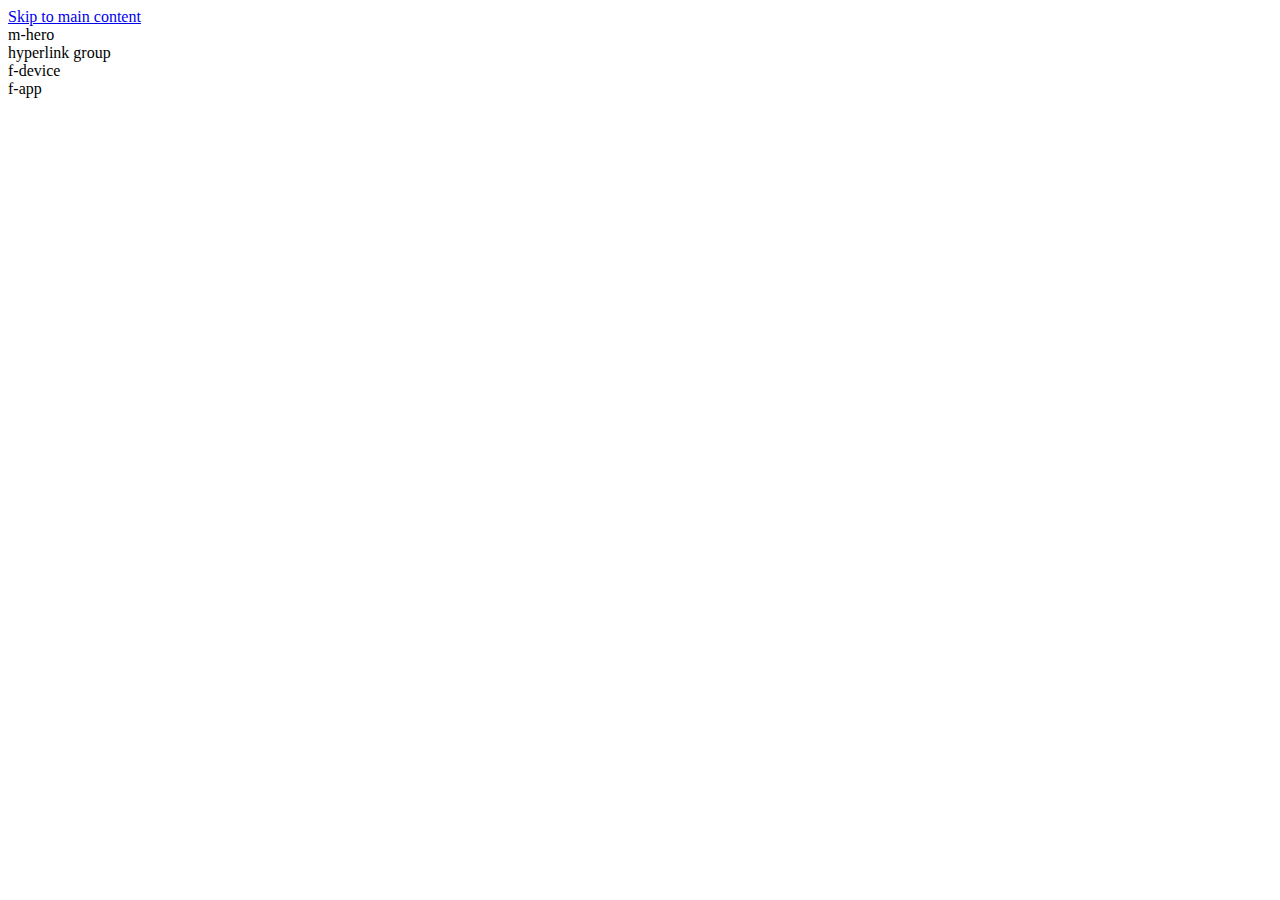
<file: template.html>
<!doctype html>
<html class="no-js" lang="en" dir="ltr">
    <head>
        <title>Homepage - title</title>
        <meta charset="utf-8">
        <meta http-equiv="x-ua-compatible" content="ie=edge">
        <meta name="viewport" content="width=device-width, initial-scale=1">
        <meta name="description" content="Example page structure on Microsoft Web Framework">
        <meta name="keywords" content="Development Site">
        <meta name="author" content="Microsoft Corporation">
        <!-- Meta additions -->

        <!-- Stylesheet requirements -->
        <!-- Visit the CDN documentation to learn about versions. -->
        <link rel="stylesheet"
            href="https://assets.onestore.ms/cdnfiles/external/mwf/long/v1/v1.20.1/css/mwf-west-european-default.css">

        <!-- Stylesheet additions -->
        <!-- Include as a single optimized css file on CDN. -->
        <!-- ... -->
    </head>
    <body>
        <!-- Accessibility requirement -->
        <a class="m-skip-to-main" href="#mainContent" tabindex="0">Skip to main content</a>
         
        <!-- Universal header -->

        <!-- Main page content should be wrapped with semantically meaningful html elements (e.g.: article, main) whenever possible. A div element can be used as long as it also contains a role="main" for Accessibility. -->
        <main id="mainContent" data-grid="container">
            <!-- Modules should be stacked with a sibling relationship in order to programmatically adjust their position, margins, and padding. -->
            <div class="m-hero"> m-hero </div>
            <div data-grid="col-12 stack-3" class="m-hyperlink-group-content-placement"> hyperlink group </div>
            <div data-grid="col-12" class="m-product-placement f-device"> f-device </div>
            <div data-grid="col-12" class="m-product-placement f-app"> f-app </div>
        </main>

        <!-- Universal footer -->

        <!-- JavaScript requirements -->
        <!-- Include before </body>. Use the script file based on preference (UMD, AMD, CommonJS, Auto, etc.) -->
        <script async="async"
            src="//assets.onestore.ms/cdnfiles/external/mwf/short/v1/latest/scripts/mwf-auto-init-main.var.min.js"></script>
        <noscript></noscript>

        <!-- JavaScript dependencies -->
        <!-- ... -->

        <!-- JavaScript additions -->
        <!-- ... -->
    </body>
</html>
</file>
